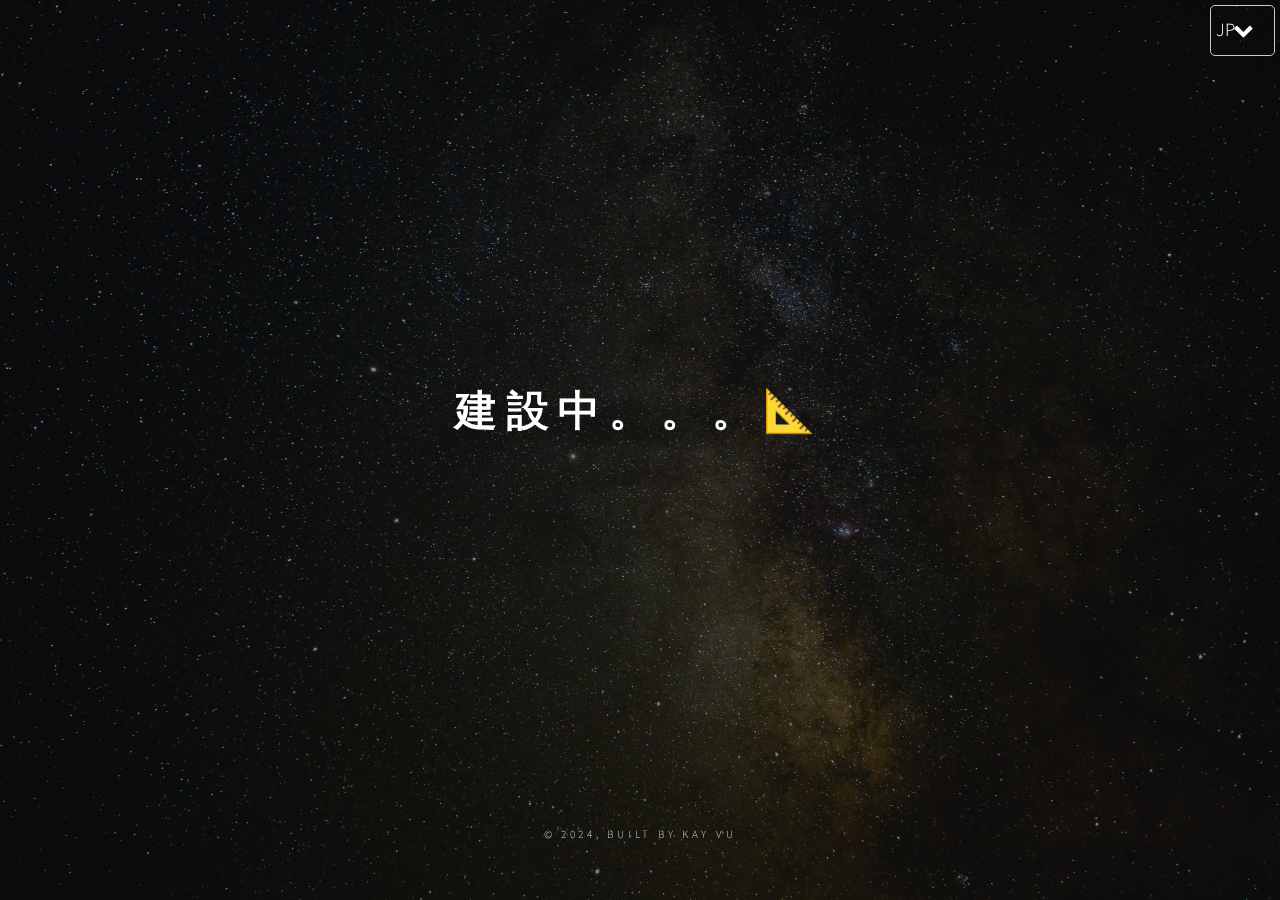
<file: jp_index.html>
<!DOCTYPE HTML>
<!--
	Dimension by HTML5 UP
	html5up.net | @ajlkn
	Free for personal and commercial use under the CCA 3.0 license (html5up.net/license)
-->
<html>
	<head>
		<title>Kay Vu Portfolio</title>
		<meta charset="utf-8" />
		<meta name="viewport" content="width=device-width, initial-scale=1, user-scalable=no" />
		<link rel="stylesheet" href="assets/css/main.css" />
		<noscript><link rel="stylesheet" href="assets/css/noscript.css" /></noscript>
	</head>
	<body class="is-preload">

		<!--Language Selector-->
			<div class="language-dropdown">
				<select id="languageSelect" onchange="changeLanguage(this.value)">
				<option value="en">EN</option>
				<option value="vi">VI</option>
				<option value="ja" selected>JP</option>
				</select>
			</div>
		<!-- Wrapper -->
		<div id="wrapper">

			<!-- Header -->
			<header id="header", class="blog-header">
				<h1>建設中。。。&#128208;</h1>
			</header>

			<!-- Main -->
				

			<!-- Footer -->
				<footer id="footer">
					<p class="copyright">&copy; 2024, Built by Kay Vu</p>
				</footer>

		</div>

		<!-- BG -->
			<div id="bg"></div>

		<!-- Scripts -->
			<script src="assets/js/jquery.min.js"></script>
			<script src="assets/js/browser.min.js"></script>
			<script src="assets/js/breakpoints.min.js"></script>
			<script src="assets/js/util.js"></script>
			<script src="assets/js/main.js"></script>
			<script>
				document.getElementById('about-link').addEventListener('click', function(event) {
					if (window.innerWidth < window.innerHeight) {
						alert('For a better experience, please view in horizontal (landscape) mode.');
					}
				});
			</script>
			<script src="https://cdn.emailjs.com/dist/email.min.js"></script>
			<script type="text/javascript">
				(function(){
					emailjs.init("XgAzX7TZ9Had-QReY"); // Replace 'YOUR_USER_ID' with your actual EmailJS user ID
				})();
				
				function sendEmail(event) {
					event.preventDefault(); // Prevent form submission
					const form = event.target;
					emailjs.sendForm('service_hh03sh5', 'template_ff1uo6c', form)
						.then(function(response) {
							console.log('SUCCESS!', response.status, response.text);
							alert("Message sent successfully!");
						}, function(error) {
							console.log('FAILED...', error);
							alert("Failed to send message. Please try again later.");
						});
				}
				function changeLanguage(language) {
					switch(language) {
						case 'en':
						window.location.href = 'index.html'; // Replace with your actual English page URL
						break;
						case 'vi':
						window.location.href = 'vi_index.html'; // Replace with your actual Vietnamese page URL
						break;
						case 'ja':
						window.location.href = 'jp_index.html'; // Replace with your actual Japanese page URL
						break;
						default:
						console.log("Language not supported.");
					}
				}
			</script>
			<script>
				document.addEventListener('DOMContentLoaded', function() {
					const projectButton = document.querySelector('a[href="#work"]');
					const workArticle = document.getElementById('work');
		
					projectButton.addEventListener('click', function() {
						fetch('projects.json') // Adjust the path to where your JSON file is stored
							.then(response => response.json())
							.then(projectsData => {
								// Clear existing content
								workArticle.innerHTML = '<h2 class="major">project</h2>';
								
								// Iterate over each project in the JSON data
								projectsData.forEach(project => {
									// Create elements for the project
									const visualimg = document.createElement('span');
									visualimg.className = 'image main';
									visualimg.innerHTML = '<img src="' + project.imageSrc + '" alt="" />';

									const titleElement = document.createElement('h3');
									titleElement.textContent = project.title;
		
									const descriptionElement = document.createElement('p');
									descriptionElement.innerHTML = project.description; // Using innerHTML to parse <br> tags
		
									const linkElement = document.createElement('a');
									linkElement.href = project.projectLink;
									linkElement.textContent = 'View Project';
									linkElement.className = 'button';
									linkElement.style = 'display: inline-block; margin: 0 auto;';
									linkElement.target = '_blank';

									const linkContainer = document.createElement('div');
									linkContainer.style = 'text-align: center;';
									linkContainer.appendChild(linkElement);
									
									const hr = document.createElement('hr');
									hr.className = 'separator';
									// Append elements to the work article
									workArticle.appendChild(visualimg);
									workArticle.appendChild(titleElement);
									workArticle.appendChild(descriptionElement);
									workArticle.appendChild(linkContainer);
									workArticle.appendChild(hr);
								});
							})
							.catch(error => {
								console.error('Error loading project data:', error);
								workArticle.innerHTML = '<p>Error loading project data.</p>';
							});
					});
				});
			</script>

	</body>
</html>
</file>
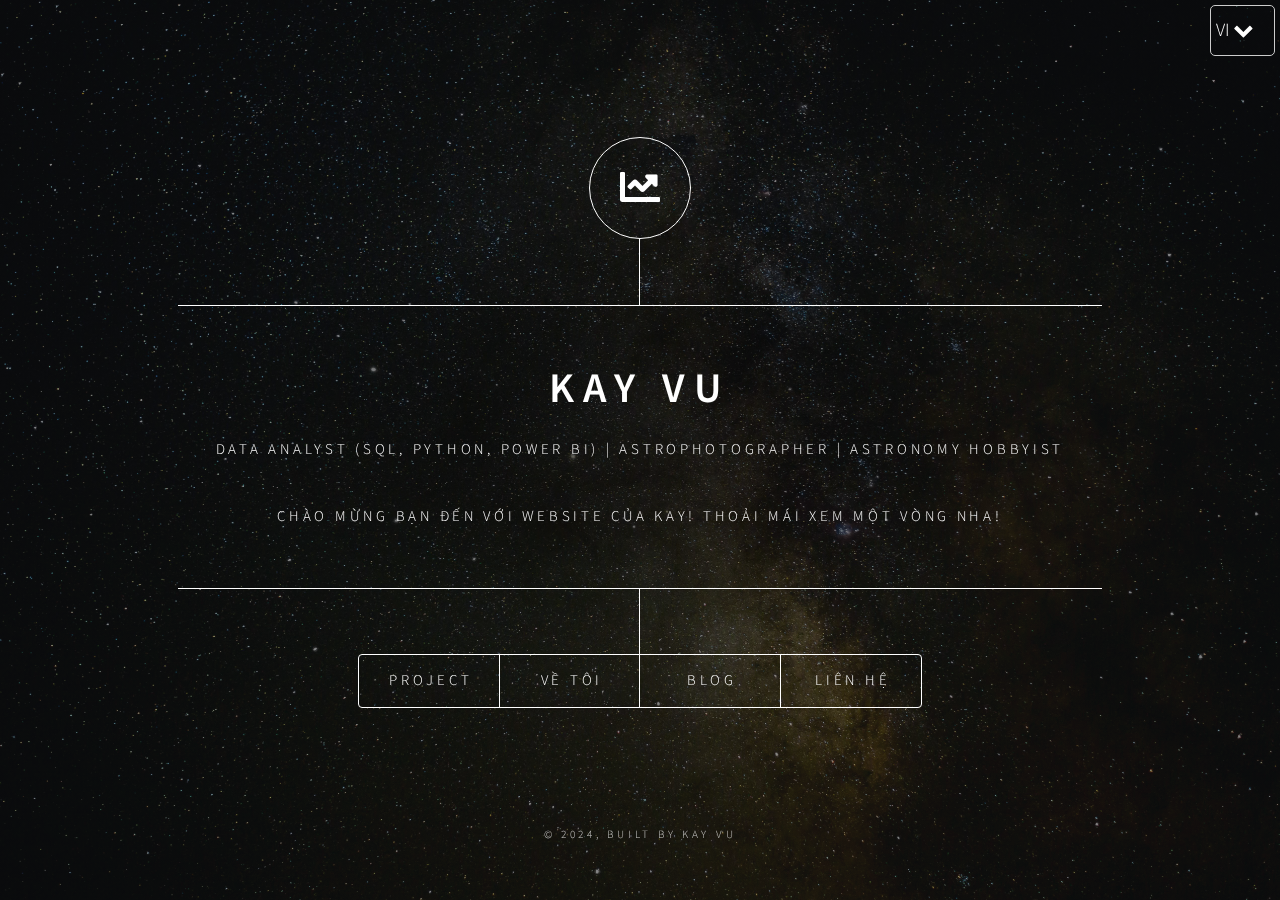
<file: vi_index.html>
<!DOCTYPE HTML>
<!--
	Dimension by HTML5 UP
	html5up.net | @ajlkn
	Free for personal and commercial use under the CCA 3.0 license (html5up.net/license)
-->
<html>
	<head>
		<title>Kay Vu Portfolio</title>
		<meta charset="utf-8" />
		<meta name="viewport" content="width=device-width, initial-scale=1, user-scalable=no" />
		<link rel="stylesheet" href="assets/css/main.css" />
		<noscript><link rel="stylesheet" href="assets/css/noscript.css" /></noscript>
	</head>
	<body class="is-preload">

		<!--Language Selector-->
			<div class="language-dropdown">
				<select id="languageSelect" onchange="changeLanguage(this.value)">
				<option value="en">EN</option>
				<option value="vi" selected>VI</option>
				<option value="ja">JP</option>
				</select>
			</div>
		<!-- Wrapper -->
		<div id="wrapper">

			<!-- Header -->
				<header id="header" class="index-header">
					<div class="logo">
						<span class="fas fa-chart-line" style='font-size:40px; position: relative; top: 7px;'></span>
					</div>
					<div class="content">
						<div class="inner">
							<h1>Kay Vu</h1>
							<p>Data Analyst (SQL, Python, Power BI) | Astrophotographer | Astronomy Hobbyist</p>
							<p>Chào mừng bạn đến với website của Kay! Thoải mái xem một vòng nha!</p>
						</div>
					</div>
					<nav>
						<ul>
							<li><a href="#work">Project</a></li>
							<li><a href="#about" id="about-link">Về tôi</a></li>
							<li><a href="blogs/vi_blog.html">Blog</a></li>
							<li><a href="#contact">Liên hệ</a></li>
							<!--<li><a href="#elements">Elements</a></li>-->
						</ul>
					</nav>
					
				</header>

			<!-- Main -->
				<div id="main">

					<!-- Project -->
						<article id="work">
						</article>

					<!-- About -->
						<article id="about">
							<h2 class="major">About</h2>
							<div id="container">
								<div class="text-container">
									<p><b>Họ và tên:</b> &nbspVũ Đức Kha</p>
									<p><b>Quốc tịch:</b> &nbspViệt Nam</p>
									<p><b>Địa chỉ:</b> &nbspKawagoe, Saitama, Nhật Bản</p>
									<p><b>Trường học:</b> &nbspĐại học Quốc tế Tokyo</p>
									<p><b>Cấp học:</b> &nbspCử nhân khoa học (BSc)</p>
									<p><b>Chuyên ngành:</b> &nbspDigital Business & Innovation</p>
								  </div>
								<img id="myimage" src="images/me.jpg" height="350" width="auto" alt="">
							</div>
							<p>Hiện tại, tôi là sinh viên năm thứ hai đang học cả về lĩnh vực Kinh doanh và Công nghệ (đó là chuyên ngành của tôi). Mục tiêu của tôi là trở thành Nhà phân tích dữ liệu vào năm tới (2025), duy trì công việc này trong 5-6 năm, và sau đó chuyển sang làm Nhà khoa học dữ liệu toàn diện.</p>
							<p>Tôi rất đam mê nghiên cứu về Thiên văn học, đặc biệt là Vật lý thiên văn. Tuy nhiên, tôi chỉ có thể làm điều này bán thời gian do khối lượng công việc ở trường. Trong tương lai xa, tôi hy vọng có thể kết hợp cả Phân tích dữ liệu và Thiên văn học trong sự nghiệp của mình.</p>
							<h3>Ngôn ngữ</h3>
							<ul>
								<li>Tiếng Việt: bản xứ</li>
								<li>Tiếng Anh: Full professional proficiency</li>
								<li>Tiếng Nhật: Intermediate proficiency</li>
							</ul>
							<h3>Sở thích</h3>
							<div>Phân tích dữ liệu, Lập trình, Kinh tế học, Thiên văn học, Cờ vua, Gaming</div>
						</article>

					<!-- Contact -->
						<article id="contact">
						<h2 class="major">Liên hệ</h2>
						<form method="post" onsubmit="sendEmail(event)">
							<div class="fields">
								<div class="field half">
									<label for="name">Tên</label>
									<input type="text" name="name" id="name" />
								</div>
								<div class="field half">
									<label for="email">Email</label>
									<input type="text" name="email" id="email" />
								</div>
								<div class="field">
									<label for="message">Lời nhắn</label>
									<textarea name="message" id="message" rows="4"></textarea>
								</div>
							</div>
							<ul class="actions">
								<li><input type="submit" value="Gửi" class="primary" /></li>
								<li><input type="reset" value="Reset" /></li>
							</ul>
						</form>
						<ul class="icons">
							<li><a href="https://www.facebook.com/kay297/" class="icon brands fa-facebook-f" target="_blank"><span class="label">Facebook</span></a></li>
							<li><a href="https://www.instagram.com/kay.v_297/" class="icon brands fa-instagram" target="_blank"><span class="label">Instagram</span></a></li>
							<li><a href="https://www.linkedin.com/in/kha-kay-vu/" class="icon brands fa-linkedin" target="_blank"><span class="label">LinkedIn</span></a></li>
							<li><a href="https://github.com/kayv297" class="icon brands fa-github" target="_blank"><span class="label">GitHub</span></a></li>
						</ul>
					</article>

					<!-- Elements -->
						<article id="elements">
							<h2 class="major">Elements</h2>

							<section>
								<h3 class="major">Text</h3>
								<p>This is <b>bold</b> and this is <strong>strong</strong>. This is <i>italic</i> and this is <em>emphasized</em>.
								This is <sup>superscript</sup> text and this is <sub>subscript</sub> text.
								This is <u>underlined</u> and this is code: <code>for (;;) { ... }</code>. Finally, <a href="#">this is a link</a>.</p>
								<hr />
								<h2>Heading Level 2</h2>
								<h3>Heading Level 3</h3>
								<h4>Heading Level 4</h4>
								<h5>Heading Level 5</h5>
								<h6>Heading Level 6</h6>
								<hr />
								<h4>Blockquote</h4>
								<blockquote>Fringilla nisl. Donec accumsan interdum nisi, quis tincidunt felis sagittis eget tempus euismod. Vestibulum ante ipsum primis in faucibus vestibulum. Blandit adipiscing eu felis iaculis volutpat ac adipiscing accumsan faucibus. Vestibulum ante ipsum primis in faucibus lorem ipsum dolor sit amet nullam adipiscing eu felis.</blockquote>
								<h4>Preformatted</h4>
								<pre><code>i = 0;

while (!deck.isInOrder()) {
print 'Iteration ' + i;
deck.shuffle();
i++;
}

print 'It took ' + i + ' iterations to sort the deck.';</code></pre>
							</section>

							<section>
								<h3 class="major">Lists</h3>

								<h4>Unordered</h4>
								<ul>
									<li>Dolor pulvinar etiam.</li>
									<li>Sagittis adipiscing.</li>
									<li>Felis enim feugiat.</li>
								</ul>

								<h4>Alternate</h4>
								<ul class="alt">
									<li>Dolor pulvinar etiam.</li>
									<li>Sagittis adipiscing.</li>
									<li>Felis enim feugiat.</li>
								</ul>

								<h4>Ordered</h4>
								<ol>
									<li>Dolor pulvinar etiam.</li>
									<li>Etiam vel felis viverra.</li>
									<li>Felis enim feugiat.</li>
									<li>Dolor pulvinar etiam.</li>
									<li>Etiam vel felis lorem.</li>
									<li>Felis enim et feugiat.</li>
								</ol>
								<h4>Icons</h4>
								<ul class="icons">
									<li><a href="#" class="icon brands fa-twitter"><span class="label">Twitter</span></a></li>
									<li><a href="#" class="icon brands fa-facebook-f"><span class="label">Facebook</span></a></li>
									<li><a href="#" class="icon brands fa-instagram"><span class="label">Instagram</span></a></li>
									<li><a href="#" class="icon brands fa-github"><span class="label">Github</span></a></li>
								</ul>

								<h4>Actions</h4>
								<ul class="actions">
									<li><a href="#" class="button primary">Default</a></li>
									<li><a href="#" class="button">Default</a></li>
								</ul>
								<ul class="actions stacked">
									<li><a href="#" class="button primary">Default</a></li>
									<li><a href="#" class="button">Default</a></li>
								</ul>
							</section>

							<section>
								<h3 class="major">Table</h3>
								<h4>Default</h4>
								<div class="table-wrapper">
									<table>
										<thead>
											<tr>
												<th>Name</th>
												<th>Description</th>
												<th>Price</th>
											</tr>
										</thead>
										<tbody>
											<tr>
												<td>Item One</td>
												<td>Ante turpis integer aliquet porttitor.</td>
												<td>29.99</td>
											</tr>
											<tr>
												<td>Item Two</td>
												<td>Vis ac commodo adipiscing arcu aliquet.</td>
												<td>19.99</td>
											</tr>
											<tr>
												<td>Item Three</td>
												<td> Morbi faucibus arcu accumsan lorem.</td>
												<td>29.99</td>
											</tr>
											<tr>
												<td>Item Four</td>
												<td>Vitae integer tempus condimentum.</td>
												<td>19.99</td>
											</tr>
											<tr>
												<td>Item Five</td>
												<td>Ante turpis integer aliquet porttitor.</td>
												<td>29.99</td>
											</tr>
										</tbody>
										<tfoot>
											<tr>
												<td colspan="2"></td>
												<td>100.00</td>
											</tr>
										</tfoot>
									</table>
								</div>

								<h4>Alternate</h4>
								<div class="table-wrapper">
									<table class="alt">
										<thead>
											<tr>
												<th>Name</th>
												<th>Description</th>
												<th>Price</th>
											</tr>
										</thead>
										<tbody>
											<tr>
												<td>Item One</td>
												<td>Ante turpis integer aliquet porttitor.</td>
												<td>29.99</td>
											</tr>
											<tr>
												<td>Item Two</td>
												<td>Vis ac commodo adipiscing arcu aliquet.</td>
												<td>19.99</td>
											</tr>
											<tr>
												<td>Item Three</td>
												<td> Morbi faucibus arcu accumsan lorem.</td>
												<td>29.99</td>
											</tr>
											<tr>
												<td>Item Four</td>
												<td>Vitae integer tempus condimentum.</td>
												<td>19.99</td>
											</tr>
											<tr>
												<td>Item Five</td>
												<td>Ante turpis integer aliquet porttitor.</td>
												<td>29.99</td>
											</tr>
										</tbody>
										<tfoot>
											<tr>
												<td colspan="2"></td>
												<td>100.00</td>
											</tr>
										</tfoot>
									</table>
								</div>
							</section>

							<section>
								<h3 class="major">Buttons</h3>
								<ul class="actions">
									<li><a href="#" class="button primary">Primary</a></li>
									<li><a href="#" class="button">Default</a></li>
								</ul>
								<ul class="actions">
									<li><a href="#" class="button">Default</a></li>
									<li><a href="#" class="button small">Small</a></li>
								</ul>
								<ul class="actions">
									<li><a href="#" class="button primary icon solid fa-download">Icon</a></li>
									<li><a href="#" class="button icon solid fa-download">Icon</a></li>
								</ul>
								<ul class="actions">
									<li><span class="button primary disabled">Disabled</span></li>
									<li><span class="button disabled">Disabled</span></li>
								</ul>
							</section>

							<section>
								<h3 class="major">Form</h3>
								<form method="post" action="#">
									<div class="fields">
										<div class="field half">
											<label for="demo-name">Name</label>
											<input type="text" name="demo-name" id="demo-name" value="" placeholder="Jane Doe" />
										</div>
										<div class="field half">
											<label for="demo-email">Email</label>
											<input type="email" name="demo-email" id="demo-email" value="" placeholder="jane@untitled.tld" />
										</div>
										<div class="field">
											<label for="demo-category">Category</label>
											<select name="demo-category" id="demo-category">
												<option value="">-</option>
												<option value="1">Manufacturing</option>
												<option value="1">Shipping</option>
												<option value="1">Administration</option>
												<option value="1">Human Resources</option>
											</select>
										</div>
										<div class="field half">
											<input type="radio" id="demo-priority-low" name="demo-priority" checked>
											<label for="demo-priority-low">Low</label>
										</div>
										<div class="field half">
											<input type="radio" id="demo-priority-high" name="demo-priority">
											<label for="demo-priority-high">High</label>
										</div>
										<div class="field half">
											<input type="checkbox" id="demo-copy" name="demo-copy">
											<label for="demo-copy">Email me a copy</label>
										</div>
										<div class="field half">
											<input type="checkbox" id="demo-human" name="demo-human" checked>
											<label for="demo-human">Not a robot</label>
										</div>
										<div class="field">
											<label for="demo-message">Message</label>
											<textarea name="demo-message" id="demo-message" placeholder="Enter your message" rows="6"></textarea>
										</div>
									</div>
									<ul class="actions">
										<li><input type="submit" value="Send Message" class="primary" /></li>
										<li><input type="reset" value="Reset" /></li>
									</ul>
								</form>
							</section>

						</article>

				</div>

			<!-- Footer -->
				<footer id="footer">
					<p class="copyright">&copy; 2024, Built by Kay Vu</p>
				</footer>

		</div>

		<!-- BG -->
			<div id="bg"></div>

		<!-- Scripts -->
			<script src="assets/js/jquery.min.js"></script>
			<script src="assets/js/browser.min.js"></script>
			<script src="assets/js/breakpoints.min.js"></script>
			<script src="assets/js/util.js"></script>
			<script src="assets/js/main.js"></script>
			<script>
				document.getElementById('about-link').addEventListener('click', function(event) {
					if (window.innerWidth < window.innerHeight) {
						alert('For a better experience, please view in horizontal (landscape) mode.');
					}
				});
			</script>
			<script src="https://cdn.emailjs.com/dist/email.min.js"></script>
			<script type="text/javascript">
				(function(){
					emailjs.init("XgAzX7TZ9Had-QReY"); // Replace 'YOUR_USER_ID' with your actual EmailJS user ID
				})();
				
				function sendEmail(event) {
					event.preventDefault(); // Prevent form submission
					const form = event.target;
					emailjs.sendForm('service_hh03sh5', 'template_ff1uo6c', form)
						.then(function(response) {
							console.log('SUCCESS!', response.status, response.text);
							alert("Message sent successfully!");
						}, function(error) {
							console.log('FAILED...', error);
							alert("Failed to send message. Please try again later.");
						});
				}
				function changeLanguage(language) {
					switch(language) {
						case 'en':
						window.location.href = 'index.html'; // Replace with your actual English page URL
						break;
						case 'vi':
						window.location.href = 'vi_index.html'; // Replace with your actual Vietnamese page URL
						break;
						case 'ja':
						window.location.href = 'jp_index.html'; // Replace with your actual Japanese page URL
						break;
						default:
						console.log("Language not supported.");
					}
				}
			</script>
			<script>
				document.addEventListener('DOMContentLoaded', function() {
					const projectButton = document.querySelector('a[href="#work"]');
					const workArticle = document.getElementById('work');
		
					projectButton.addEventListener('click', function() {
						fetch('assets/json_file/vi_projects.json') // Adjust the path to where your JSON file is stored
							.then(response => response.json())
							.then(projectsData => {
								// Clear existing content
								workArticle.innerHTML = '<h2 class="major">project</h2>';
								
								// Iterate over each project in the JSON data
								projectsData.forEach(project => {
									// Create elements for the project
									const visualimg = document.createElement('span');
									visualimg.className = 'image main';
									visualimg.innerHTML = '<img src="' + project.imageSrc + '" alt="" />';

									const titleElement = document.createElement('h3');
									titleElement.textContent = project.title;
		
									const descriptionElement = document.createElement('p');
									descriptionElement.innerHTML = project.description; // Using innerHTML to parse <br> tags
		
									const linkElement = document.createElement('a');
									linkElement.href = project.projectLink;
									linkElement.textContent = 'View Project';
									linkElement.className = 'button';
									linkElement.style = 'display: inline-block; margin: 0 auto;';
									linkElement.target = '_blank';

									const linkContainer = document.createElement('div');
									linkContainer.style = 'text-align: center;';
									linkContainer.appendChild(linkElement);
									
									const hr = document.createElement('hr');
									hr.className = 'separator';
									// Append elements to the work article
									workArticle.appendChild(visualimg);
									workArticle.appendChild(titleElement);
									workArticle.appendChild(descriptionElement);
									workArticle.appendChild(linkContainer);
									workArticle.appendChild(hr);
								});
							})
							.catch(error => {
								console.error('Error loading project data:', error);
								workArticle.innerHTML = '<p>Error loading project data.</p>';
							});
					});
				});
			</script>

	</body>
</html>
</file>
<file: assets/css/noscript.css>
/*
	Dimension by HTML5 UP
	html5up.net | @ajlkn
	Free for personal and commercial use under the CCA 3.0 license (html5up.net/license)
*/

/* BG */

	body.is-preload #bg:before {
		background-color: transparent;
	}

/* Header */

	body.is-preload #header {
		-moz-filter: none;
		-webkit-filter: none;
		-ms-filter: none;
		filter: none;
	}

		body.is-preload #header > * {
			opacity: 1;
		}

		body.is-preload #header .content .inner {
			max-height: none;
			padding: 3rem 2rem;
			opacity: 1;
		}

/* Main */

	#main article {
		opacity: 1;
		margin: 4rem 0 0 0;
	}
</file>
<file: assets/css/main.css>
@import url(fontawesome-all.min.css);
@import url("https://fonts.googleapis.com/css?family=Source+Sans+Pro:300italic,600italic,300,600");

/*
	Dimension by HTML5 UP
	html5up.net | @ajlkn
	Free for personal and commercial use under the CCA 3.0 license (html5up.net/license)
*/

html, body, div, span, applet, object,
iframe, h1, h2, h3, h4, h5, h6, p, blockquote,
pre, a, abbr, acronym, address, big, cite,
code, del, dfn, em, img, ins, kbd, q, s, samp,
small, strike, strong, sub, sup, tt, var, b,
u, i, center, dl, dt, dd, ol, ul, li, fieldset,
form, label, legend, table, caption, tbody,
tfoot, thead, tr, th, td, article, aside,
canvas, details, embed, figure, figcaption,
footer, header, hgroup, menu, nav, output, ruby,
section, summary, time, mark, audio, video {
	margin: 0;
	padding: 0;
	border: 0;
	font-size: 100%;
	font: inherit;
	vertical-align: baseline;}

article, aside, details, figcaption, figure,
footer, header, hgroup, menu, nav, section {
	display: block;}

body {
	line-height: 1;
}

ol, ul {
	list-style: none;
}

blockquote, q {
	quotes: none;
}

	blockquote:before, blockquote:after, q:before, q:after {
		content: '';
		content: none;
	}

table {
	border-collapse: collapse;
	border-spacing: 0;
}

body {
	-webkit-text-size-adjust: none;
}

mark {
	background-color: transparent;
	color: inherit;
}

input::-moz-focus-inner {
	border: 0;
	padding: 0;
}

input, select, textarea {
	-moz-appearance: none;
	-webkit-appearance: none;
	-ms-appearance: none;
	appearance: none;
}

/* Basic */

	@-ms-viewport {
		width: device-width;
	}

	@media screen and (max-width: 480px) {

		html, body {
			min-width: 320px;
		}

	}

	html {
		box-sizing: border-box;
	}

	*, *:before, *:after {
		box-sizing: inherit;
	}

	body {
		background: #1b1f22;
	}

		body.is-preload *, body.is-preload *:before, body.is-preload *:after {
			-moz-animation: none !important;
			-webkit-animation: none !important;
			-ms-animation: none !important;
			animation: none !important;
			-moz-transition: none !important;
			-webkit-transition: none !important;
			-ms-transition: none !important;
			transition: none !important;
		}

/* Type */

	html {
		font-size: 16pt;
	}

		@media screen and (max-width: 1400px) {

			html {
				font-size: 14pt;
			}

		}

		@media screen and (max-width: 736px) {

			html {
				font-size: 11pt;
			}

		}

		@media screen and (max-width: 360px) {

			html {
				font-size: 10pt;
			}

		}

	body, input, select, textarea {
		color: #ffffff;
		font-family: "Source Sans Pro", sans-serif;
		font-weight: 300;
		font-size: 1rem;
		line-height: 1.65;
	}

	a {
		-moz-transition: color 0.2s ease-in-out, background-color 0.2s ease-in-out, border-bottom-color 0.2s ease-in-out;
		-webkit-transition: color 0.2s ease-in-out, background-color 0.2s ease-in-out, border-bottom-color 0.2s ease-in-out;
		-ms-transition: color 0.2s ease-in-out, background-color 0.2s ease-in-out, border-bottom-color 0.2s ease-in-out;
		transition: color 0.2s ease-in-out, background-color 0.2s ease-in-out, border-bottom-color 0.2s ease-in-out;
		border-bottom: dotted 1px rgba(255, 255, 255, 0.5);
		text-decoration: none;
		color: inherit;
	}

		a:hover {
			border-bottom-color: transparent;
		}

	strong, b {
		color: #ffffff;
		font-weight: 600;
	}

	em, i {
		font-style: italic;
	}

	p {
		margin: 0 0 2rem 0;
	}

	.info {
		margin: 0 0 1.5rem 0;
	}

	h1, h2, h3, h4, h5, h6 {
		color: #ffffff;
		font-weight: 600;
		line-height: 1.5;
		margin: 0 0 1rem 0;
		text-transform: uppercase;
		letter-spacing: 0.2rem;
	}

		h1 a, h2 a, h3 a, h4 a, h5 a, h6 a {
			color: inherit;
			text-decoration: none;
		}

		h1.major, h2.major, h3.major, h4.major, h5.major, h6.major {
			border-bottom: solid 1px #ffffff;
			width: -moz-max-content;
			width: -webkit-max-content;
			width: -ms-max-content;
			width: max-content;
			padding-bottom: 0.5rem;
			margin: 0 0 2rem 0;
		}

	h1 {
		font-size: 2.25rem;
		line-height: 1.3;
		letter-spacing: 0.5rem;
	}

	h2 {
		font-size: 1.5rem;
		line-height: 1.4;
		letter-spacing: 0.5rem;
	}

	h3 {
		font-size: 1rem;
	}

	h4 {
		font-size: 0.8rem;
	}

	h5 {
		font-size: 0.7rem;
	}

	h6 {
		font-size: 0.6rem;
	}

	i {
		margin-bottom: 1rem;
		color: #ffffff;
		font-family: "Source Sans Pro", sans-serif;
		font-weight: 300;
		font-size: 1rem;
		line-height: 1.65;
	}
	@media screen and (max-width: 736px) {

		h1 {
			font-size: 1.75rem;
			line-height: 1.4;
		}

		h2 {
			font-size: 1.25em;
			line-height: 1.5;
		}

	}

	sub {
		font-size: 0.8rem;
		position: relative;
		top: 0.5rem;
	}

	sup {
		font-size: 0.8rem;
		position: relative;
		top: -0.5rem;
	}

	blockquote {
		border-left: solid 4px #ffffff;
		font-style: italic;
		margin: 0 0 2rem 0;
		padding: 0.5rem 0 0.5rem 2rem;
	}

	code {
		background: rgba(255, 255, 255, 0.075);
		border-radius: 4px;
		font-family: "Courier New", monospace;
		font-size: 0.9rem;
		margin: 0 0.25rem;
		padding: 0.25rem 0.65rem;
	}

	pre {
		-webkit-overflow-scrolling: touch;
		font-family: "Courier New", monospace;
		font-size: 0.9rem;
		margin: 0 0 2rem 0;
	}

		pre code {
			display: block;
			line-height: 1.75;
			padding: 1rem 1.5rem;
			overflow-x: auto;
		}

	hr {
		border: 0;
		border-bottom: solid 1px #ffffff;
		margin: 2.75rem 0;
	}

	.align-left {
		text-align: left;
	}

	.align-center {
		text-align: center;
	}

	.align-right {
		text-align: right;
	}

/* Form */

	form {
		margin: 0 0 2rem 0;
	}

		form > :last-child {
			margin-bottom: 0;
		}

		form > .fields {
			display: -moz-flex;
			display: -webkit-flex;
			display: -ms-flex;
			display: flex;
			-moz-flex-wrap: wrap;
			-webkit-flex-wrap: wrap;
			-ms-flex-wrap: wrap;
			flex-wrap: wrap;
			width: calc(100% + 3rem);
			margin: -1.5rem 0 2rem -1.5rem;
		}

			form > .fields > .field {
				-moz-flex-grow: 0;
				-webkit-flex-grow: 0;
				-ms-flex-grow: 0;
				flex-grow: 0;
				-moz-flex-shrink: 0;
				-webkit-flex-shrink: 0;
				-ms-flex-shrink: 0;
				flex-shrink: 0;
				padding: 1.5rem 0 0 1.5rem;
				width: calc(100% - 1.5rem);
			}

				form > .fields > .field.half {
					width: calc(50% - 0.75rem);
				}

				form > .fields > .field.third {
					width: calc(100%/3 - 0.5rem);
				}

				form > .fields > .field.quarter {
					width: calc(25% - 0.375rem);
				}

		@media screen and (max-width: 480px) {

			form > .fields {
				width: calc(100% + 3rem);
				margin: -1.5rem 0 2rem -1.5rem;
			}

				form > .fields > .field {
					padding: 1.5rem 0 0 1.5rem;
					width: calc(100% - 1.5rem);
				}

					form > .fields > .field.half {
						width: calc(100% - 1.5rem);
					}

					form > .fields > .field.third {
						width: calc(100% - 1.5rem);
					}

					form > .fields > .field.quarter {
						width: calc(100% - 1.5rem);
					}

		}

	label {
		color: #ffffff;
		display: block;
		font-size: 0.8rem;
		font-weight: 300;
		letter-spacing: 0.2rem;
		line-height: 1.5;
		margin: 0 0 1rem 0;
		text-transform: uppercase;
	}

	input[type="text"],
	input[type="password"],
	input[type="email"],
	input[type="tel"],
	select,
	textarea {
		-moz-appearance: none;
		-webkit-appearance: none;
		-ms-appearance: none;
		appearance: none;
		-moz-transition: border-color 0.2s ease-in-out, box-shadow 0.2s ease-in-out, background-color 0.2s ease-in-out;
		-webkit-transition: border-color 0.2s ease-in-out, box-shadow 0.2s ease-in-out, background-color 0.2s ease-in-out;
		-ms-transition: border-color 0.2s ease-in-out, box-shadow 0.2s ease-in-out, background-color 0.2s ease-in-out;
		transition: border-color 0.2s ease-in-out, box-shadow 0.2s ease-in-out, background-color 0.2s ease-in-out;
		background-color: transparent;
		border-radius: 4px;
		border: solid 1px #ffffff;
		color: inherit;
		display: block;
		outline: 0;
		padding: 0 1rem;
		text-decoration: none;
		width: 100%;
	}

		input[type="text"]:invalid,
		input[type="password"]:invalid,
		input[type="email"]:invalid,
		input[type="tel"]:invalid,
		select:invalid,
		textarea:invalid {
			box-shadow: none;
		}

		input[type="text"]:focus,
		input[type="password"]:focus,
		input[type="email"]:focus,
		input[type="tel"]:focus,
		select:focus,
		textarea:focus {
			background: rgba(255, 255, 255, 0.075);
			border-color: #ffffff;
			box-shadow: 0 0 0 1px #ffffff;
		}

	select {
		background-image: url("data:image/svg+xml;charset=utf8,%3Csvg xmlns='http://www.w3.org/2000/svg' width='40' height='40' preserveAspectRatio='none' viewBox='0 0 40 40'%3E%3Cpath d='M9.4,12.3l10.4,10.4l10.4-10.4c0.2-0.2,0.5-0.4,0.9-0.4c0.3,0,0.6,0.1,0.9,0.4l3.3,3.3c0.2,0.2,0.4,0.5,0.4,0.9 c0,0.4-0.1,0.6-0.4,0.9L20.7,31.9c-0.2,0.2-0.5,0.4-0.9,0.4c-0.3,0-0.6-0.1-0.9-0.4L4.3,17.3c-0.2-0.2-0.4-0.5-0.4-0.9 c0-0.4,0.1-0.6,0.4-0.9l3.3-3.3c0.2-0.2,0.5-0.4,0.9-0.4S9.1,12.1,9.4,12.3z' fill='%23ffffff' /%3E%3C/svg%3E");
		background-size: 1.25rem;
		background-repeat: no-repeat;
		background-position: calc(100% - 1rem) center;
		height: 2.75rem;
		padding-right: 2.75rem;
		text-overflow: ellipsis;
	}

		select option {
			color: #ffffff;
			background: #1b1f22;
		}

		select:focus::-ms-value {
			background-color: transparent;
		}

		select::-ms-expand {
			display: none;
		}

	input[type="text"],
	input[type="password"],
	input[type="email"],
	select {
		height: 2.75rem;
	}

	textarea {
		padding: 0.75rem 1rem;
	}

	input[type="checkbox"],
	input[type="radio"] {
		-moz-appearance: none;
		-webkit-appearance: none;
		-ms-appearance: none;
		appearance: none;
		display: block;
		float: left;
		margin-right: -2rem;
		opacity: 0;
		width: 1rem;
		z-index: -1;
	}

		input[type="checkbox"] + label,
		input[type="radio"] + label {
			text-decoration: none;
			-moz-user-select: none;
			-webkit-user-select: none;
			-ms-user-select: none;
			user-select: none;
			color: #ffffff;
			cursor: pointer;
			display: inline-block;
			font-size: 0.8rem;
			font-weight: 300;
			margin: 0 0 0.5rem 0;
			padding-left: 2.65rem;
			padding-right: 0.75rem;
			position: relative;
		}

			input[type="checkbox"] + label:before,
			input[type="radio"] + label:before {
				-moz-osx-font-smoothing: grayscale;
				-webkit-font-smoothing: antialiased;
				display: inline-block;
				font-style: normal;
				font-variant: normal;
				text-rendering: auto;
				line-height: 1;
				text-transform: none !important;
				font-family: 'Font Awesome 5 Free';
				font-weight: 900;
			}

			input[type="checkbox"] + label:before,
			input[type="radio"] + label:before {
				-moz-transition: border-color 0.2s ease-in-out, box-shadow 0.2s ease-in-out, background-color 0.2s ease-in-out;
				-webkit-transition: border-color 0.2s ease-in-out, box-shadow 0.2s ease-in-out, background-color 0.2s ease-in-out;
				-ms-transition: border-color 0.2s ease-in-out, box-shadow 0.2s ease-in-out, background-color 0.2s ease-in-out;
				transition: border-color 0.2s ease-in-out, box-shadow 0.2s ease-in-out, background-color 0.2s ease-in-out;
				border-radius: 4px;
				border: solid 1px #ffffff;
				content: '';
				display: inline-block;
				height: 1.65rem;
				left: 0;
				line-height: 1.65rem;
				position: absolute;
				text-align: center;
				top: -0.15rem;
				width: 1.65rem;
			}

		input[type="checkbox"]:checked + label:before,
		input[type="radio"]:checked + label:before {
			background: #ffffff !important;
			border-color: #ffffff !important;
			color: #1b1f22;
			content: '\f00c';
		}

		input[type="checkbox"]:focus + label:before,
		input[type="radio"]:focus + label:before {
			background: rgba(255, 255, 255, 0.075);
			border-color: #ffffff;
			box-shadow: 0 0 0 1px #ffffff;
		}

	input[type="checkbox"] + label:before {
		border-radius: 4px;
	}

	input[type="radio"] + label:before {
		border-radius: 100%;
	}

	::-webkit-input-placeholder {
		color: rgba(255, 255, 255, 0.5) !important;
		opacity: 1.0;
	}

	:-moz-placeholder {
		color: rgba(255, 255, 255, 0.5) !important;
		opacity: 1.0;
	}

	::-moz-placeholder {
		color: rgba(255, 255, 255, 0.5) !important;
		opacity: 1.0;
	}

	:-ms-input-placeholder {
		color: rgba(255, 255, 255, 0.5) !important;
		opacity: 1.0;
	}

	.formerize-placeholder {
		color: rgba(255, 255, 255, 0.5) !important;
		opacity: 1.0;
	}

/* Box */

	.box {
		border-radius: 4px;
		border: solid 1px #ffffff;
		margin-bottom: 2rem;
		padding: 1.5em;
	}

		.box > :last-child,
		.box > :last-child > :last-child,
		.box > :last-child > :last-child > :last-child {
			margin-bottom: 0;
		}

		.box.alt {
			border: 0;
			border-radius: 0;
			padding: 0;
		}

/* Icon */

	.icon {
		text-decoration: none;
		border-bottom: none;
		position: relative;
	}

		.icon:before {
			-moz-osx-font-smoothing: grayscale;
			-webkit-font-smoothing: antialiased;
			display: inline-block;
			font-style: normal;
			font-variant: normal;
			text-rendering: auto;
			line-height: 1;
			text-transform: none !important;
			font-family: 'Font Awesome 5 Free';
			font-weight: 400;
		}

		.icon > .label {
			display: none;
		}

		.icon:before {
			line-height: inherit;
		}

		.icon.solid:before {
			font-weight: 900;
		}

		.icon.brands:before {
			font-family: 'Font Awesome 5 Brands';
		}

/* Image */

	.image {
		border-radius: 4px;
		border: 0;
		display: inline-block;
		position: relative;
	}

		.image:before {
			pointer-events: none;
			background-image: url("../../images/overlay.png");
			background-color: rgba(19, 21, 25, 0.5);
			border-radius: 4px;
			content: '';
			display: block;
			height: 100%;
			left: 0;
			opacity: 0.5;
			position: absolute;
			top: 0;
			width: 100%;
		}

		.image img {
			border-radius: 4px;
			display: block;
		}

		.image.left, .image.right {
			max-width: 40%;
		}

			.image.left img, .image.right img {
				width: 100%;
			}

		.image.left {
			float: left;
			padding: 0 1.5em 1em 0;
			top: 0.25em;
		}

		.image.right {
			float: right;
			padding: 0 0 1em 1.5em;
			top: 0.25em;
		}

		.image.fit {
			display: block;
			margin: 0 0 2rem 0;
			width: 100%;
		}

			.image.fit img {
				width: 100%;
			}

		.image.main {
			display: block;
			margin: 2.5rem 0;
			width: 100%;
		}

			.image.main img {
				width: 100%;
			}

		@media screen and (max-width: 736px) {

			.image.main {
				margin: 2rem 0;
			}

		}

		@media screen and (max-width: 480px) {

			.image.main {
				margin: 1.5rem 0;
			}

		}

/* List */

	ol {
		list-style: decimal;
		margin: 0 0 2rem 0;
		padding-left: 1.25em;
	}

		ol li {
			padding-left: 0.25em;
		}

	ul {
		list-style: disc;
		margin: 0 0 2rem 0;
		padding-left: 1em;
	}

		ul li {
			padding-left: 0.5em;
		}

		ul.alt {
			list-style: none;
			padding-left: 0;
		}

			ul.alt li {
				border-top: solid 1px #ffffff;
				padding: 0.5em 0;
			}

				ul.alt li:first-child {
					border-top: 0;
					padding-top: 0;
				}

	dl {
		margin: 0 0 2rem 0;
	}

		dl dt {
			display: block;
			font-weight: 600;
			margin: 0 0 1rem 0;
		}

		dl dd {
			margin-left: 2rem;
		}

/* Actions */

	ul.actions {
		display: -moz-flex;
		display: -webkit-flex;
		display: -ms-flex;
		display: flex;
		cursor: default;
		list-style: none;
		margin-left: -1rem;
		padding-left: 0;
	}

		ul.actions li {
			padding: 0 0 0 1rem;
			vertical-align: middle;
		}

		ul.actions.special {
			-moz-justify-content: center;
			-webkit-justify-content: center;
			-ms-justify-content: center;
			justify-content: center;
			width: 100%;
			margin-left: 0;
		}

			ul.actions.special li:first-child {
				padding-left: 0;
			}

		ul.actions.stacked {
			-moz-flex-direction: column;
			-webkit-flex-direction: column;
			-ms-flex-direction: column;
			flex-direction: column;
			margin-left: 0;
		}

			ul.actions.stacked li {
				padding: 1.3rem 0 0 0;
			}

				ul.actions.stacked li:first-child {
					padding-top: 0;
				}

		ul.actions.fit {
			width: calc(100% + 1rem);
		}

			ul.actions.fit li {
				-moz-flex-grow: 1;
				-webkit-flex-grow: 1;
				-ms-flex-grow: 1;
				flex-grow: 1;
				-moz-flex-shrink: 1;
				-webkit-flex-shrink: 1;
				-ms-flex-shrink: 1;
				flex-shrink: 1;
				width: 100%;
			}

				ul.actions.fit li > * {
					width: 100%;
				}

			ul.actions.fit.stacked {
				width: 100%;
			}

		@media screen and (max-width: 480px) {

			ul.actions:not(.fixed) {
				-moz-flex-direction: column;
				-webkit-flex-direction: column;
				-ms-flex-direction: column;
				flex-direction: column;
				margin-left: 0;
				width: 100% !important;
			}

				ul.actions:not(.fixed) li {
					-moz-flex-grow: 1;
					-webkit-flex-grow: 1;
					-ms-flex-grow: 1;
					flex-grow: 1;
					-moz-flex-shrink: 1;
					-webkit-flex-shrink: 1;
					-ms-flex-shrink: 1;
					flex-shrink: 1;
					padding: 1rem 0 0 0;
					text-align: center;
					width: 100%;
				}

					ul.actions:not(.fixed) li > * {
						width: 100%;
					}

					ul.actions:not(.fixed) li:first-child {
						padding-top: 0;
					}

					ul.actions:not(.fixed) li input[type="submit"],
					ul.actions:not(.fixed) li input[type="reset"],
					ul.actions:not(.fixed) li input[type="button"],
					ul.actions:not(.fixed) li button,
					ul.actions:not(.fixed) li .button {
						width: 100%;
					}

						ul.actions:not(.fixed) li input[type="submit"].icon:before,
						ul.actions:not(.fixed) li input[type="reset"].icon:before,
						ul.actions:not(.fixed) li input[type="button"].icon:before,
						ul.actions:not(.fixed) li button.icon:before,
						ul.actions:not(.fixed) li .button.icon:before {
							margin-left: -0.5em;
						}

		}

/* Icons */

	ul.icons {
		cursor: default;
		list-style: none;
		padding-left: 0;
	}

		ul.icons li {
			display: inline-block;
			padding: 0 0.75em 0 0;
		}

			ul.icons li:last-child {
				padding-right: 0;
			}

			ul.icons li a {
				border-radius: 100%;
				box-shadow: inset 0 0 0 1px #ffffff;
				display: inline-block;
				height: 2.25rem;
				line-height: 2.25rem;
				text-align: center;
				width: 2.25rem;
			}

				ul.icons li a:hover {
					background-color: rgba(255, 255, 255, 0.075);
				}

				ul.icons li a:active {
					background-color: rgba(255, 255, 255, 0.175);
				}

/* Table */

	.table-wrapper {
		-webkit-overflow-scrolling: touch;
		overflow-x: auto;
	}

	table {
		margin: 0 0 2rem 0;
		width: 100%;
	}

		table tbody tr {
			border: solid 1px #ffffff;
			border-left: 0;
			border-right: 0;
		}

			table tbody tr:nth-child(2n + 1) {
				background-color: rgba(255, 255, 255, 0.075);
			}

		table td {
			padding: 0.75em 0.75em;
		}

		table th {
			color: #ffffff;
			font-size: 0.9em;
			font-weight: 600;
			padding: 0 0.75em 0.75em 0.75em;
			text-align: left;
		}

		table thead {
			border-bottom: solid 2px #ffffff;
		}

		table tfoot {
			border-top: solid 2px #ffffff;
		}

		table.alt {
			border-collapse: separate;
		}

			table.alt tbody tr td {
				border: solid 1px #ffffff;
				border-left-width: 0;
				border-top-width: 0;
			}

				table.alt tbody tr td:first-child {
					border-left-width: 1px;
				}

			table.alt tbody tr:first-child td {
				border-top-width: 1px;
			}

			table.alt thead {
				border-bottom: 0;
			}

			table.alt tfoot {
				border-top: 0;
			}

/* Button */

	input[type="submit"],
	input[type="reset"],
	input[type="button"],
	button,
	.button {
		-moz-appearance: none;
		-webkit-appearance: none;
		-ms-appearance: none;
		appearance: none;
		-moz-transition: background-color 0.2s ease-in-out, color 0.2s ease-in-out;
		-webkit-transition: background-color 0.2s ease-in-out, color 0.2s ease-in-out;
		-ms-transition: background-color 0.2s ease-in-out, color 0.2s ease-in-out;
		transition: background-color 0.2s ease-in-out, color 0.2s ease-in-out;
		background-color: transparent;
		border-radius: 4px;
		border: 0;
		box-shadow: inset 0 0 0 1px #ffffff;
		color: #ffffff !important;
		cursor: pointer;
		display: inline-block;
		font-size: 0.8rem;
		font-weight: 300;
		height: 2.75rem;
		letter-spacing: 0.2rem;
		line-height: 2.75rem;
		outline: 0;
		padding: 0 1.25rem 0 1.35rem;
		text-align: center;
		text-decoration: none;
		text-transform: uppercase;
		white-space: nowrap;
	}

		input[type="submit"]:hover,
		input[type="reset"]:hover,
		input[type="button"]:hover,
		button:hover,
		.button:hover {
			background-color: rgba(255, 255, 255, 0.075);
		}

		input[type="submit"]:active,
		input[type="reset"]:active,
		input[type="button"]:active,
		button:active,
		.button:active {
			background-color: rgba(255, 255, 255, 0.175);
		}

		input[type="submit"].icon:before,
		input[type="reset"].icon:before,
		input[type="button"].icon:before,
		button.icon:before,
		.button.icon:before {
			margin-right: 0.5em;
		}

		input[type="submit"].fit,
		input[type="reset"].fit,
		input[type="button"].fit,
		button.fit,
		.button.fit {
			width: 100%;
		}

		input[type="submit"].small,
		input[type="reset"].small,
		input[type="button"].small,
		button.small,
		.button.small {
			font-size: 0.6rem;
			height: 2.0625rem;
			line-height: 2.0625rem;
		}

		input[type="submit"].primary,
		input[type="reset"].primary,
		input[type="button"].primary,
		button.primary,
		.button.primary {
			background-color: #ffffff;
			color: #1b1f22 !important;
			font-weight: 600;
		}

		input[type="submit"].disabled, input[type="submit"]:disabled,
		input[type="reset"].disabled,
		input[type="reset"]:disabled,
		input[type="button"].disabled,
		input[type="button"]:disabled,
		button.disabled,
		button:disabled,
		.button.disabled,
		.button:disabled {
			pointer-events: none;
			cursor: default;
			opacity: 0.25;
		}

	input[type="submit"],
	input[type="reset"],
	input[type="button"],
	button {
		line-height: calc(2.75rem - 2px);
	}

/* BG */

	#bg {
		-moz-transform: scale(1.0);
		-webkit-transform: scale(1.0);
		-ms-transform: scale(1.0);
		transform: scale(1.0);
		-webkit-backface-visibility: hidden;
		position: fixed;
		top: 0;
		left: 0;
		width: 100%;
		height: 100vh;
		z-index: 1;
	}

		#bg:before, #bg:after {
			content: '';
			display: block;
			position: absolute;
			top: 0;
			left: 0;
			width: 100%;
			height: 100%;
		}

		#bg:before {
			-moz-transition: background-color 2.0s ease-in-out;
			-webkit-transition: background-color 2.0s ease-in-out;
			-ms-transition: background-color 2.0s ease-in-out;
			transition: background-color 2.0s ease-in-out;
			-moz-transition-delay: 0.75s;
			-webkit-transition-delay: 0.75s;
			-ms-transition-delay: 0.75s;
			transition-delay: 0.75s;
			background-image: linear-gradient(to top, rgba(19, 21, 25, 0.5), rgba(19, 21, 25, 0.5)), url("../../images/overlay.png");
			background-size: auto,
 256px 256px;
			background-position: center,
 center;
			background-repeat: no-repeat,
 repeat;
			z-index: 2;
		}

		#bg:after {
			-moz-transform: scale(1.125);
			-webkit-transform: scale(1.125);
			-ms-transform: scale(1.125);
			transform: scale(1.125);
			-moz-transition: -moz-transform 0.325s ease-in-out, -moz-filter 0.325s ease-in-out;
			-webkit-transition: -webkit-transform 0.325s ease-in-out, -webkit-filter 0.325s ease-in-out;
			-ms-transition: -ms-transform 0.325s ease-in-out, -ms-filter 0.325s ease-in-out;
			transition: transform 0.325s ease-in-out, filter 0.325s ease-in-out;
			background-image: url("../../images/bg.jpg");
			background-position: center;
			background-size: cover;
			background-repeat: no-repeat;
			z-index: 1;
		}

		body.is-article-visible #bg:after {
			-moz-transform: scale(1.0825);
			-webkit-transform: scale(1.0825);
			-ms-transform: scale(1.0825);
			transform: scale(1.0825);
			-moz-filter: blur(0.2rem);
			-webkit-filter: blur(0.2rem);
			-ms-filter: blur(0.2rem);
			filter: blur(0.2rem);
		}

		body.is-preload #bg:before {
			background-color: #000000;
		}

/*BG-blog*/
/* BG */

#bg-blog {
	-moz-transform: scale(1.0);
	-webkit-transform: scale(1.0);
	-ms-transform: scale(1.0);
	transform: scale(1.0);
	-webkit-backface-visibility: hidden;
	position: fixed;
	top: 0;
	left: 0;
	width: 100%;
	height: 100vh;
	z-index: 1;
}

	#bg-blog:before, #bg-blog:after {
		content: '';
		display: block;
		position: absolute;
		top: 0;
		left: 0;
		width: 100%;
		height: 100%;
		background: rgba(0, 0, 0, 0.482);
	}

	#bg-blog:before {
		-moz-transition: background-color 2.0s ease-in-out;
		-webkit-transition: background-color 2.0s ease-in-out;
		-ms-transition: background-color 2.0s ease-in-out;
		transition: background-color 2.0s ease-in-out;
		-moz-transition-delay: 0.75s;
		-webkit-transition-delay: 0.75s;
		-ms-transition-delay: 0.75s;
		transition-delay: 0.75s;
		background-image: linear-gradient(to top, rgba(19, 21, 25, 0.5), rgba(19, 21, 25, 0.5)), url("../../images/overlay.png");
		background-size: auto,
256px 256px;
		background-position: center,
center;
		background-repeat: no-repeat,
repeat;
		z-index: 2;
	}

	#bg-blog:after {
		-moz-transform: scale(1.125);
		-webkit-transform: scale(1.125);
		-ms-transform: scale(1.125);
		transform: scale(1.125);
		-moz-transition: -moz-transform 0.325s ease-in-out, -moz-filter 0.325s ease-in-out;
		-webkit-transition: -webkit-transform 0.325s ease-in-out, -webkit-filter 0.325s ease-in-out;
		-ms-transition: -ms-transform 0.325s ease-in-out, -ms-filter 0.325s ease-in-out;
		transition: transform 0.325s ease-in-out, filter 0.325s ease-in-out;
		background-image: url("../../images/bg.jpg");
		background-position: center;
		background-size: cover;
		background-repeat: no-repeat;
		z-index: 1;
	}

	body.is-article-visible #bg-blog:after {
		-moz-transform: scale(1.0825);
		-webkit-transform: scale(1.0825);
		-ms-transform: scale(1.0825);
		transform: scale(1.0825);
		-moz-filter: blur(0.2rem);
		-webkit-filter: blur(0.2rem);
		-ms-filter: blur(0.2rem);
		filter: blur(0.2rem);
	}

	body.is-preload #bg-blog:before {
		background-color: #000000;
	}

/* Wrapper */

	#wrapper {
		display: -moz-flex;
		display: -webkit-flex;
		display: -ms-flex;
		display: flex;
		-moz-flex-direction: column;
		-webkit-flex-direction: column;
		-ms-flex-direction: column;
		flex-direction: column;
		-moz-align-items: center;
		-webkit-align-items: center;
		-ms-align-items: center;
		align-items: center;
		-moz-justify-content: space-between;
		-webkit-justify-content: space-between;
		-ms-justify-content: space-between;
		justify-content: space-between;
		position: relative;
		min-height: 100vh;
		width: 100%;
		padding: 4rem 2rem;
		z-index: 3;
	}

		#wrapper:before {
			content: '';
			display: block;
		}

		@media screen and (max-width: 1680px) {

			#wrapper {
				padding: 3rem 3rem;
			}

		}

		@media screen and (max-width: 736px) {

			#wrapper {
				padding: 2rem 1rem;
			}

		}

		@media screen and (max-width: 480px) {

			#wrapper {
				padding: 1rem;
			}

		}

/* Header */

#header {
	display: -moz-flex;
	display: -webkit-flex;
	display: -ms-flex;
	display: flex;
	-moz-flex-direction: column;
	-webkit-flex-direction: column;
	-ms-flex-direction: column;
	flex-direction: column;
	-moz-align-items: center;
	-webkit-align-items: center;
	-ms-align-items: center;
	align-items: center;
	-moz-transition: -moz-transform 0.325s ease-in-out, -moz-filter 0.325s ease-in-out, opacity 0.325s ease-in-out;
	-webkit-transition: -webkit-transform 0.325s ease-in-out, -webkit-filter 0.325s ease-in-out, opacity 0.325s ease-in-out;
	-ms-transition: -ms-transform 0.325s ease-in-out, -ms-filter 0.325s ease-in-out, opacity 0.325s ease-in-out;
	transition: transform 0.325s ease-in-out, filter 0.325s ease-in-out, opacity 0.325s ease-in-out;
	background-image: -moz-radial-gradient(rgba(0, 0, 0, 0.25) 25%, rgba(0, 0, 0, 0) 55%);
	background-image: -webkit-radial-gradient(rgba(0, 0, 0, 0.25) 25%, rgba(0, 0, 0, 0) 55%);
	background-image: -ms-radial-gradient(rgba(0, 0, 0, 0.25) 25%, rgba(0, 0, 0, 0) 55%);
	background-image: radial-gradient(rgba(0, 0, 0, 0.25) 25%, rgba(0, 0, 0, 0) 55%);
	max-width: 100%;
}
	.index-header {
		text-align: center;
	}
	.blog-header {
		text-align: left;
	}

	#header > * {
		-moz-transition: opacity 0.325s ease-in-out;
		-webkit-transition: opacity 0.325s ease-in-out;
		-ms-transition: opacity 0.325s ease-in-out;
		transition: opacity 0.325s ease-in-out;
		position: relative;
		margin-top: 3.5rem;
	}

		#header > *:before {
			content: '';
			display: block;
			position: absolute;
			top: calc(-3.5rem - 1px);
			left: calc(50% - 1px);
			width: 1px;
			height: calc(3.5rem + 1px);
			background: #ffffff;
		}

	#header > :first-child {
		margin-top: 0;
	}

		#header > :first-child:before {
			display: none;
		}

	#header .logo {
		width: 5.5rem;
		height: 5.5rem;
		line-height: 5.5rem;
		border: solid 1px #ffffff;
		border-radius: 100%;
	}

		#header .logo .icon:before {
			font-size: 2rem;
		}

	#header .content {
		border-style: solid;
		border-color: #ffffff;
		border-top-width: 1px;
		border-bottom-width: 1px;
		max-width: 100%;
	}

		#header .content .inner {
			-moz-transition: max-height 0.75s ease, padding 0.75s ease, opacity 0.325s ease-in-out;
			-webkit-transition: max-height 0.75s ease, padding 0.75s ease, opacity 0.325s ease-in-out;
			-ms-transition: max-height 0.75s ease, padding 0.75s ease, opacity 0.325s ease-in-out;
			transition: max-height 0.75s ease, padding 0.75s ease, opacity 0.325s ease-in-out;
			-moz-transition-delay: 0.25s;
			-webkit-transition-delay: 0.25s;
			-ms-transition-delay: 0.25s;
			transition-delay: 0.25s;
			padding: 3rem 2rem;
			max-height: 40rem;
			overflow: hidden;
		}

			#header .content .inner > :last-child {
				margin-bottom: 0;
			}

		#header .content p {
			text-transform: uppercase;
			letter-spacing: 0.2rem;
			font-size: 0.8rem;
			line-height: 2;
		}

	#header nav ul {
		display: -moz-flex;
		display: -webkit-flex;
		display: -ms-flex;
		display: flex;
		margin-bottom: 0;
		list-style: none;
		padding-left: 0;
		border: solid 1px #ffffff;
		border-radius: 4px;
	}

		#header nav ul li {
			padding-left: 0;
			border-left: solid 1px #ffffff;
		}

			#header nav ul li:first-child {
				border-left: 0;
			}

			#header nav ul li a {
				display: block;
				min-width: 7.5rem;
				height: 2.75rem;
				line-height: 2.75rem;
				padding: 0 1.25rem 0 1.45rem;
				text-transform: uppercase;
				letter-spacing: 0.2rem;
				font-size: 0.8rem;
				border-bottom: 0;
			}

				#header nav ul li a:hover {
					background-color: rgba(255, 255, 255, 0.075);
				}

				#header nav ul li a:active {
					background-color: rgba(255, 255, 255, 0.175);
				}

	#header nav.use-middle:after {
		content: '';
		display: block;
		position: absolute;
		top: 0;
		left: calc(50% - 1px);
		width: 1px;
		height: 100%;
		background: #ffffff;
	}

	#header nav.use-middle ul li.is-middle {
		border-left: 0;
	}

	body.is-article-visible #header {
		-moz-transform: scale(0.95);
		-webkit-transform: scale(0.95);
		-ms-transform: scale(0.95);
		transform: scale(0.95);
		-moz-filter: blur(0.1rem);
		-webkit-filter: blur(0.1rem);
		-ms-filter: blur(0.1rem);
		filter: blur(0.1rem);
		opacity: 0;
	}

	body.is-preload #header {
		-moz-filter: blur(0.125rem);
		-webkit-filter: blur(0.125rem);
		-ms-filter: blur(0.125rem);
		filter: blur(0.125rem);
	}

		body.is-preload #header > * {
			opacity: 0;
		}

		body.is-preload #header .content .inner {
			max-height: 0;
			padding-top: 0;
			padding-bottom: 0;
			opacity: 0;
		}

	@media screen and (max-width: 980px) {

		#header .content p br {
			display: none;
		}

	}

	@media screen and (max-width: 736px) {

		#header > * {
			margin-top: 2rem;
		}

			#header > *:before {
				top: calc(-2rem - 1px);
				height: calc(2rem + 1px);
			}

		#header .logo {
			width: 4.75rem;
			height: 4.75rem;
			line-height: 4.75rem;
		}

			#header .logo .icon:before {
				font-size: 1.75rem;
			}

		#header .content .inner {
			padding: 2.5rem 1rem;
		}

		#header .content p {
			line-height: 1.875;
		}

	}

	@media screen and (max-width: 480px) {

		#header {
			padding: 1.5rem 0;
		}

			#header .content .inner {
				padding: 2.5rem 0;
			}

			#header nav ul {
				-moz-flex-direction: column;
				-webkit-flex-direction: column;
				-ms-flex-direction: column;
				flex-direction: column;
				min-width: 10rem;
				max-width: 100%;
			}

				#header nav ul li {
					border-left: 0;
					border-top: solid 1px #ffffff;
				}

					#header nav ul li:first-child {
						border-top: 0;
					}

					#header nav ul li a {
						height: 3rem;
						line-height: 3rem;
						min-width: 0;
						width: 100%;
					}

			#header nav.use-middle:after {
				display: none;
			}

	}

/* Main */

	#main {
		-moz-flex-grow: 1;
		-webkit-flex-grow: 1;
		-ms-flex-grow: 1;
		flex-grow: 1;
		-moz-flex-shrink: 1;
		-webkit-flex-shrink: 1;
		-ms-flex-shrink: 1;
		flex-shrink: 1;
		display: -moz-flex;
		display: -webkit-flex;
		display: -ms-flex;
		display: flex;
		-moz-align-items: center;
		-webkit-align-items: center;
		-ms-align-items: center;
		align-items: center;
		-moz-justify-content: center;
		-webkit-justify-content: center;
		-ms-justify-content: center;
		justify-content: center;
		-moz-flex-direction: column;
		-webkit-flex-direction: column;
		-ms-flex-direction: column;
		flex-direction: column;
		position: relative;
		max-width: 100%;
		z-index: 3;
	}

		#main article {
			-moz-transform: translateY(0.25rem);
			-webkit-transform: translateY(0.25rem);
			-ms-transform: translateY(0.25rem);
			transform: translateY(0.25rem);
			-moz-transition: opacity 0.325s ease-in-out, -moz-transform 0.325s ease-in-out;
			-webkit-transition: opacity 0.325s ease-in-out, -webkit-transform 0.325s ease-in-out;
			-ms-transition: opacity 0.325s ease-in-out, -ms-transform 0.325s ease-in-out;
			transition: opacity 0.325s ease-in-out, transform 0.325s ease-in-out;
			padding: 4.5rem 2.5rem 1.5rem 2.5rem ;
			position: relative;
			max-width: 100%;
			background-color: rgba(27, 31, 34, 0.85);
			border-radius: 4px;
			opacity: 0;
		}
		#work {
			width: 40rem;
		}
		#about {
			width: 40rem;
		}
		#contact {
			width: 40rem;
		}
		#post {
			width: 60rem;
		}
			#main article.active {
				-moz-transform: translateY(0);
				-webkit-transform: translateY(0);
				-ms-transform: translateY(0);
				transform: translateY(0);
				opacity: 1;
			}

			#main article .close {
				display: block;
				position: absolute;
				top: 0;
				right: 0;
				width: 4rem;
				height: 4rem;
				cursor: pointer;
				text-indent: 4rem;
				overflow: hidden;
				white-space: nowrap;
			}

				#main article .close:before {
					-moz-transition: background-color 0.2s ease-in-out;
					-webkit-transition: background-color 0.2s ease-in-out;
					-ms-transition: background-color 0.2s ease-in-out;
					transition: background-color 0.2s ease-in-out;
					content: '';
					display: block;
					position: absolute;
					top: 0.75rem;
					left: 0.75rem;
					width: 2.5rem;
					height: 2.5rem;
					border-radius: 100%;
					background-position: center;
					background-image: url("data:image/svg+xml;charset=utf8,%3Csvg xmlns='http://www.w3.org/2000/svg' xmlns:xlink='http://www.w3.org/1999/xlink' width='20px' height='20px' viewBox='0 0 20 20' zoomAndPan='disable'%3E%3Cstyle%3Eline %7B stroke: %23ffffff%3B stroke-width: 1%3B %7D%3C/style%3E%3Cline x1='2' y1='2' x2='18' y2='18' /%3E%3Cline x1='18' y1='2' x2='2' y2='18' /%3E%3C/svg%3E");
					background-size: 20px 20px;
					background-repeat: no-repeat;
				}

				#main article .close:hover:before {
					background-color: rgba(255, 255, 255, 0.075);
				}

				#main article .close:active:before {
					background-color: rgba(255, 255, 255, 0.175);
				}

		@media screen and (max-width: 736px) {

			#main article {
				padding: 3.5rem 2rem 0.5rem 2rem ;
			}

				#main article .close:before {
					top: 0.875rem;
					left: 0.875rem;
					width: 2.25rem;
					height: 2.25rem;
					background-size: 14px 14px;
				}

		}

		@media screen and (max-width: 480px) {

			#main article {
				padding: 3rem 1.5rem 0.5rem 1.5rem ;
			}

		}
		.separator {
            border: 0;
            height: 1px;
            background: white; /* Change the color of the line */
            margin: 40px 0; /* Adjust spacing around the line */
        }

		.text-container {
			width: calc(100% - 250px);
			height: auto;
			display: inline-block;
			white-space: normal;
			vertical-align: top;
		  }

		#container {
			width: 100%;
			height: 350px;
			white-space: nowrap;
			margin-bottom: 5%;
		  }
		#myimage {
			width: auto;
			height: 100%;
		  }
		#blog-container {
			width: 100%;
			display: flex;
			margin-bottom: 3%;
		  }
		#inpost-content {
			margin: 1rem 0 2rem 0;
		}
		#inpost-tags {
			color:rgba(255, 255, 255, 0.47)
		}


/* Footer */

	#footer {
		-moz-transition: -moz-transform 0.325s ease-in-out, -moz-filter 0.325s ease-in-out, opacity 0.325s ease-in-out;
		-webkit-transition: -webkit-transform 0.325s ease-in-out, -webkit-filter 0.325s ease-in-out, opacity 0.325s ease-in-out;
		-ms-transition: -ms-transform 0.325s ease-in-out, -ms-filter 0.325s ease-in-out, opacity 0.325s ease-in-out;
		transition: transform 0.325s ease-in-out, filter 0.325s ease-in-out, opacity 0.325s ease-in-out;
		width: 100%;
		max-width: 100%;
		margin-top: 2rem;
		text-align: center;
	}

		#footer .copyright {
			letter-spacing: 0.2rem;
			font-size: 0.6rem;
			opacity: 0.75;
			margin-bottom: 0;
			text-transform: uppercase;
		}

		body.is-article-visible #footer {
			-moz-transform: scale(0.95);
			-webkit-transform: scale(0.95);
			-ms-transform: scale(0.95);
			transform: scale(0.95);
			-moz-filter: blur(0.1rem);
			-webkit-filter: blur(0.1rem);
			-ms-filter: blur(0.1rem);
			filter: blur(0.1rem);
			opacity: 0;
		}

		body.is-preload #footer {
			opacity: 0;
		}

		.language-dropdown {
			position: fixed;
			top: 0;
			right: 0;
			padding: 5px;
			z-index: 1000; /* Ensure it stays on top of other content */
			width: 75px;
			height: 44px;
		  }
		  
		  /* Additional styling for the select element if needed */
		  #languageSelect {
			padding: 5px;
			border-radius: 5px;
			border: 1px solid #ccc;
		  }

		  .home-link {
			position: fixed;
			top: 0;
			left: 0;
			padding: 10px;
			z-index: 1000; /* Ensure it stays on top of other content */
			width: auto;
			height: 44px;
			text-align: center;
			border-bottom: 0cm;
		  }		

/* Search Bar */
	.hide {
		display: none;
	}
	#search {
		width: 100%;
		border: 1px solid white;
		color: white;
		background-color: transparent;
		padding-top: 5px;
		padding-bottom: 5px;
		padding-left: 10px;
		margin-bottom: 1rem;
	}

/* Tag List */
	.selected {
		background-color: #ffffffb1; /* Change to your preferred color */
	}
	.tag {
		font-family: "Source Sans Pro", sans-serif;
		font-weight: 300;
		font-size: 1rem;
		line-height: 1.65;
		border: none; /* Optional: remove border for a more seamless look */
		cursor: pointer; /* Optional: change cursor to pointer to indicate it's clickable */
		padding: 0.5rem; /* Optional: add some padding for better appearance */
		margin: 0.25rem; /* Optional: add some margin for spacing between tags */
		text-transform: none;
	}
</file>
